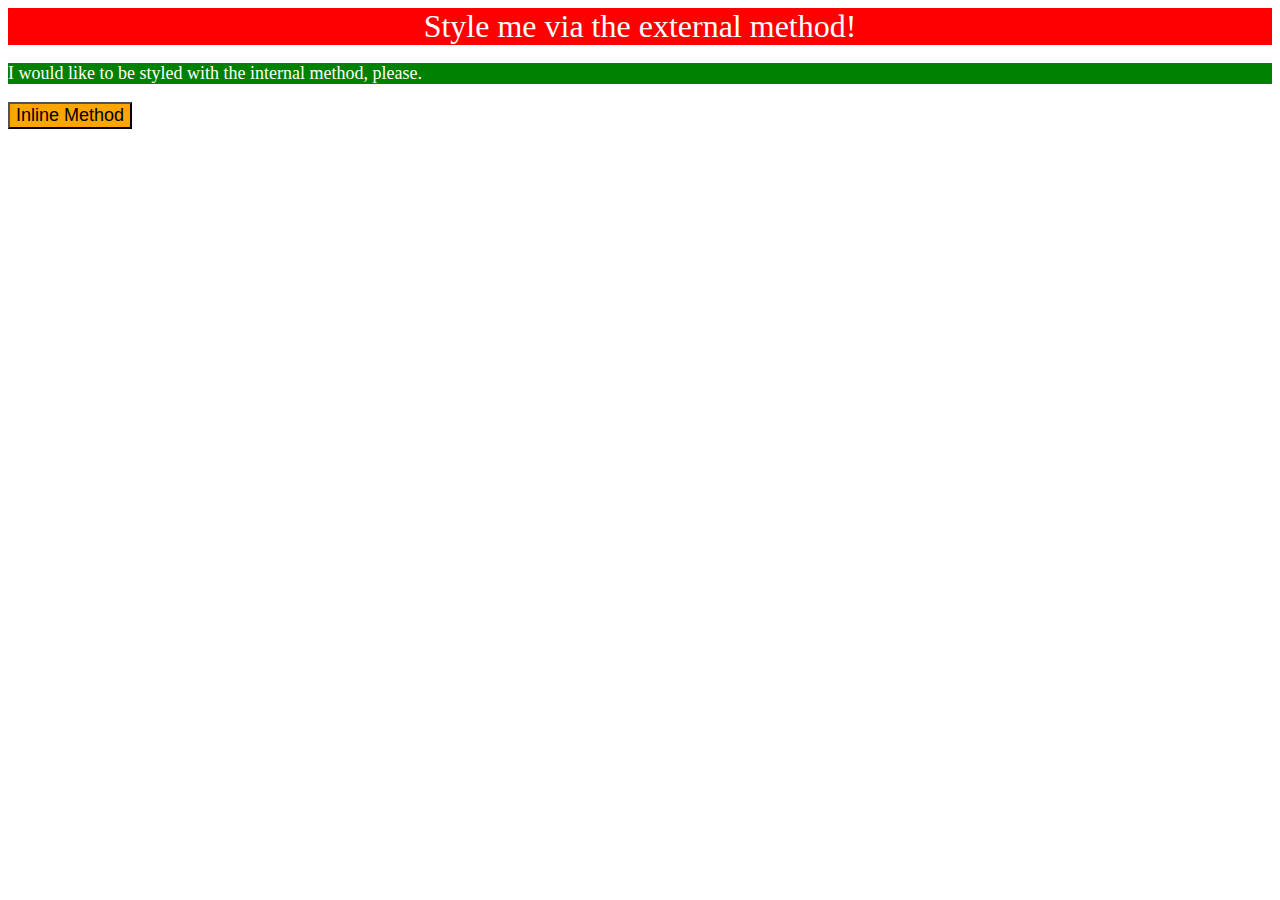
<file: foundations/01-css-methods/index.html>
<!DOCTYPE html>
<html lang="en">
  <head>
    <meta charset="UTF-8" />
    <meta http-equiv="X-UA-Compatible" content="IE=edge" />
    <meta name="viewport" content="width=device-width, initial-scale=1.0" />
    <link rel="stylesheet" href="style.css" />
    <title>Methods for Adding CSS</title>
    <style>
      p {
        background-color: green;
        font-size: 18px;
        color: white;
      }
    </style>
  </head>
  <body>
    <div>Style me via the external method!</div>
    <p>I would like to be styled with the internal method, please.</p>
    <button style="background-color: orange; font-size: 18px">
      Inline Method
    </button>
  </body>
</html>
</file>
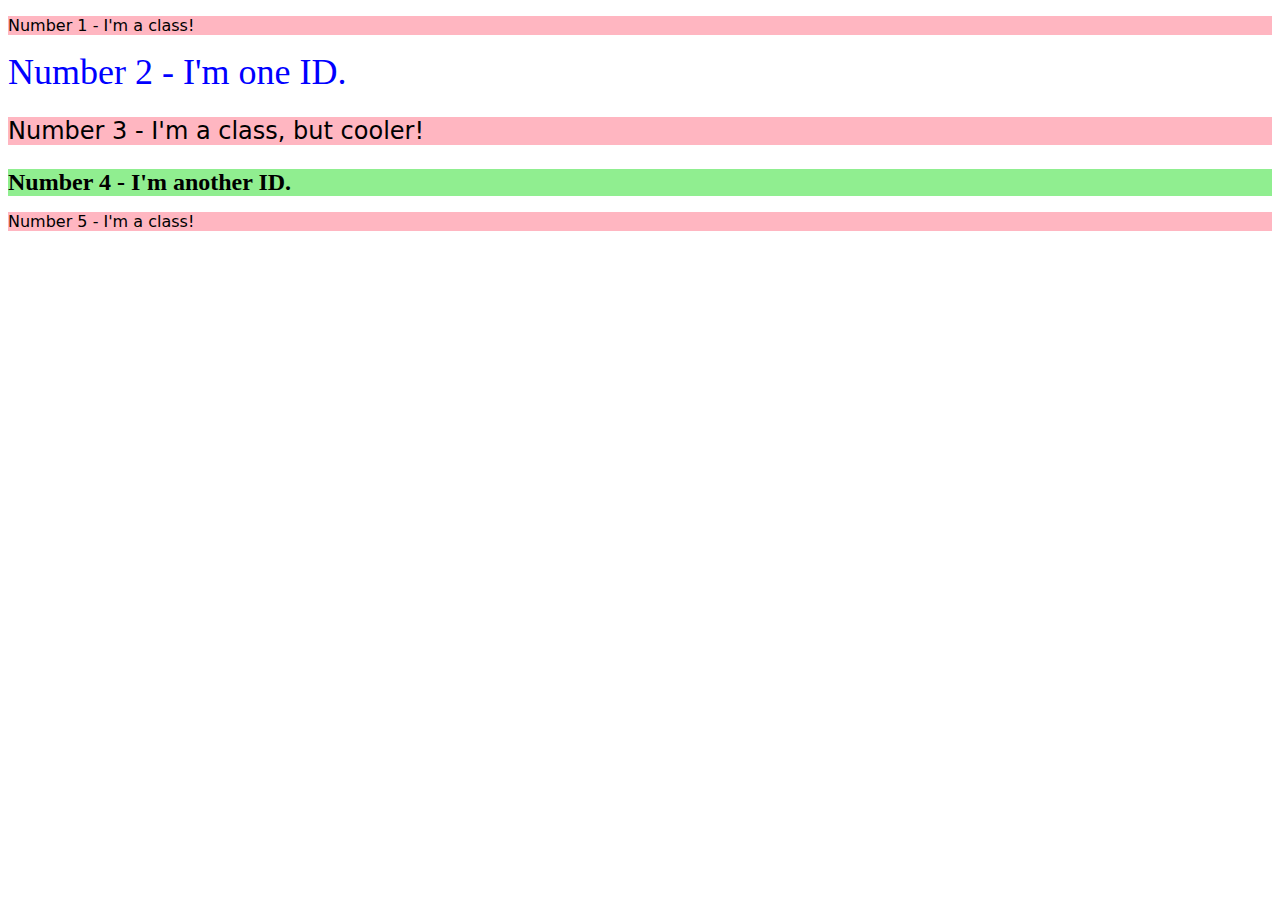
<file: foundations/02-class-id-selectors/index.html>
<!DOCTYPE html>
<html lang="en">
  <head>
    <meta charset="UTF-8" />
    <meta http-equiv="X-UA-Compatible" content="IE=edge" />
    <meta name="viewport" content="width=device-width, initial-scale=1.0" />
    <title>Class and ID Selectors</title>
    <link rel="stylesheet" href="style.css" />
  </head>
  <body>
    <p class="red">Number 1 - I'm a class!</p>
    <div id="special">Number 2 - I'm one ID.</div>
    <p class="red three">Number 3 - I'm a class, but cooler!</p>
    <div id="fourth">Number 4 - I'm another ID.</div>
    <p class="red">Number 5 - I'm a class!</p>
  </body>
</html>
</file>
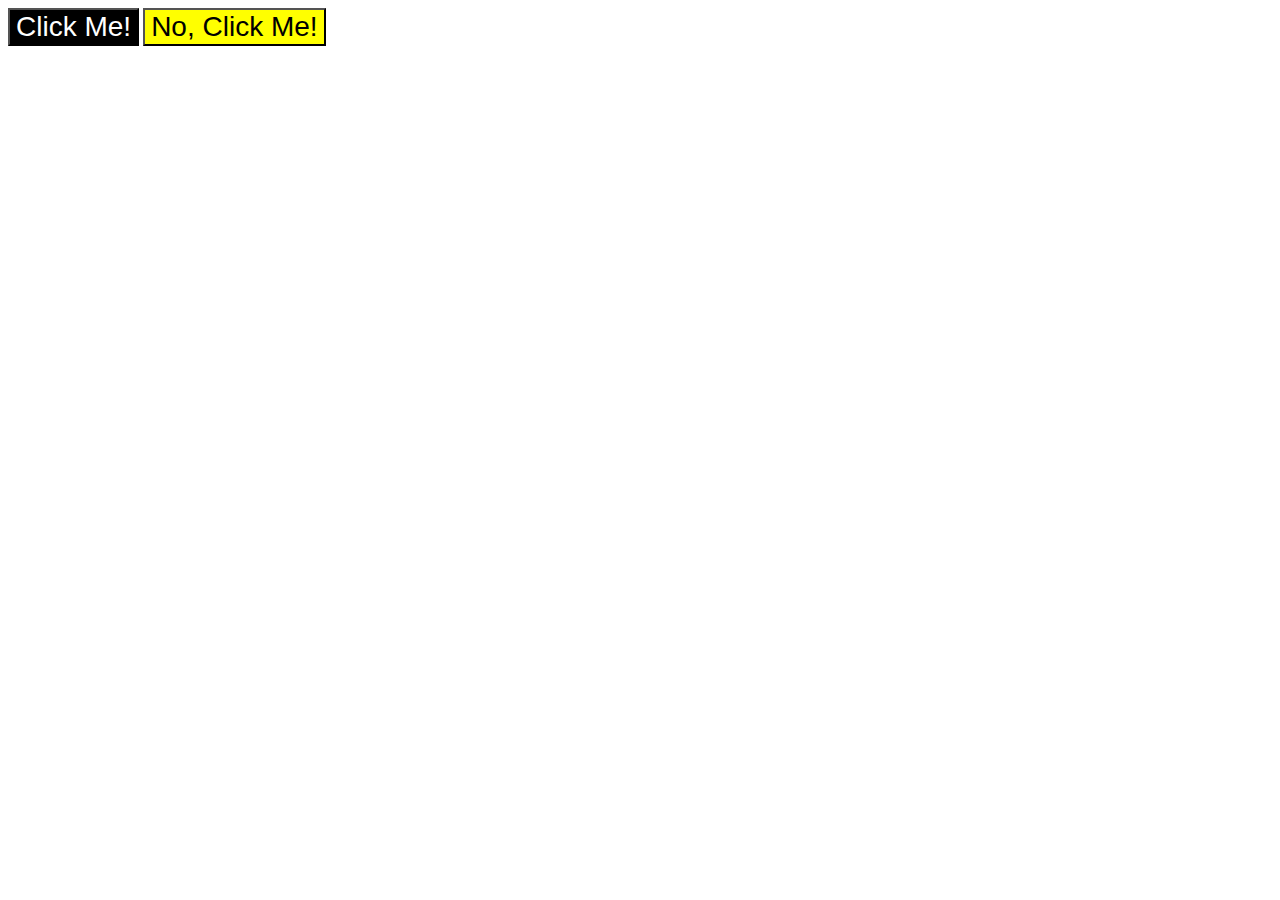
<file: foundations/03-grouping-selectors/index.html>
<!DOCTYPE html>
<html lang="en">
  <head>
    <meta charset="UTF-8" />
    <meta http-equiv="X-UA-Compatible" content="IE=edge" />
    <meta name="viewport" content="width=device-width, initial-scale=1.0" />
    <title>Grouping Selectors</title>
    <link rel="stylesheet" href="style.css" />
  </head>
  <body>
    <button class="same first">Click Me!</button>
    <button class="same second">No, Click Me!</button>
  </body>
</html>
</file>
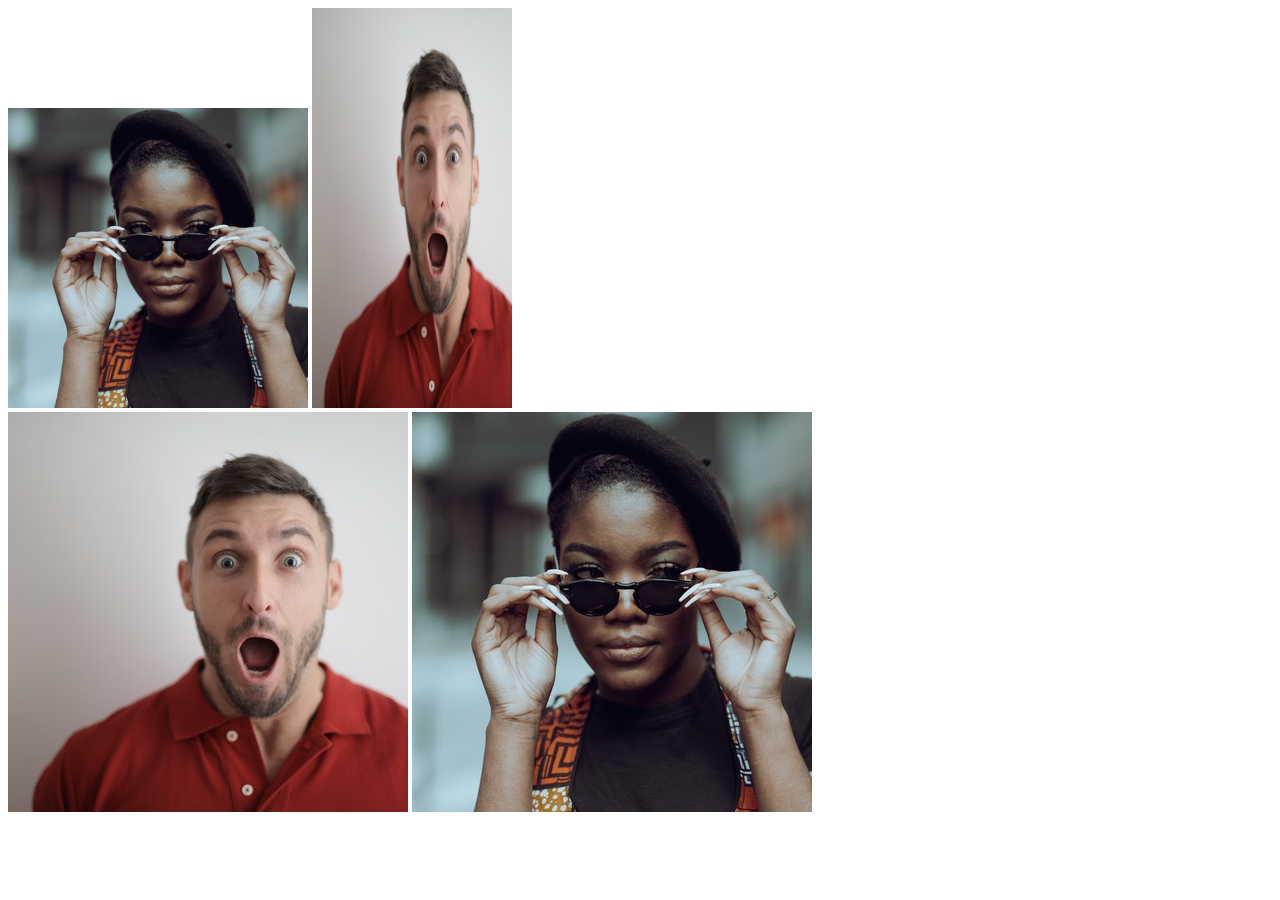
<file: foundations/04-chaining-selectors/index.html>
<!DOCTYPE html>
<html lang="en">
  <head>
    <meta charset="UTF-8" />
    <meta http-equiv="X-UA-Compatible" content="IE=edge" />
    <meta name="viewport" content="width=device-width, initial-scale=1.0" />
    <title>Chaining Selectors</title>
    <link rel="stylesheet" href="style.css" />
  </head>
  <body>
    <!-- Check image source path. Review Foundations lesson - Links and Images -->
    <!-- Use the classes BELOW this line -->
    <div>
      <img
        class="avatar proportioned"
        src="images/pexels-katho-mutodo-8434791.jpg"
        alt="Woman with glasses"
      />
      <img
        class="avatar distorted"
        src="images/pexels-andrea-piacquadio-3777931.jpg"
        alt="Man with surprised expression"
      />
    </div>
    <!-- Use the classes ABOVE this line -->
    <div>
      <img
        class="original proportioned"
        src="./images/pexels-andrea-piacquadio-3777931.jpg"
        alt="Woman with glasses"
      />
      <img
        class="original distorted"
        src="./images/pexels-katho-mutodo-8434791.jpg"
        alt="Man with surprised expression"
      />
    </div>
  </body>
</html>
</file>
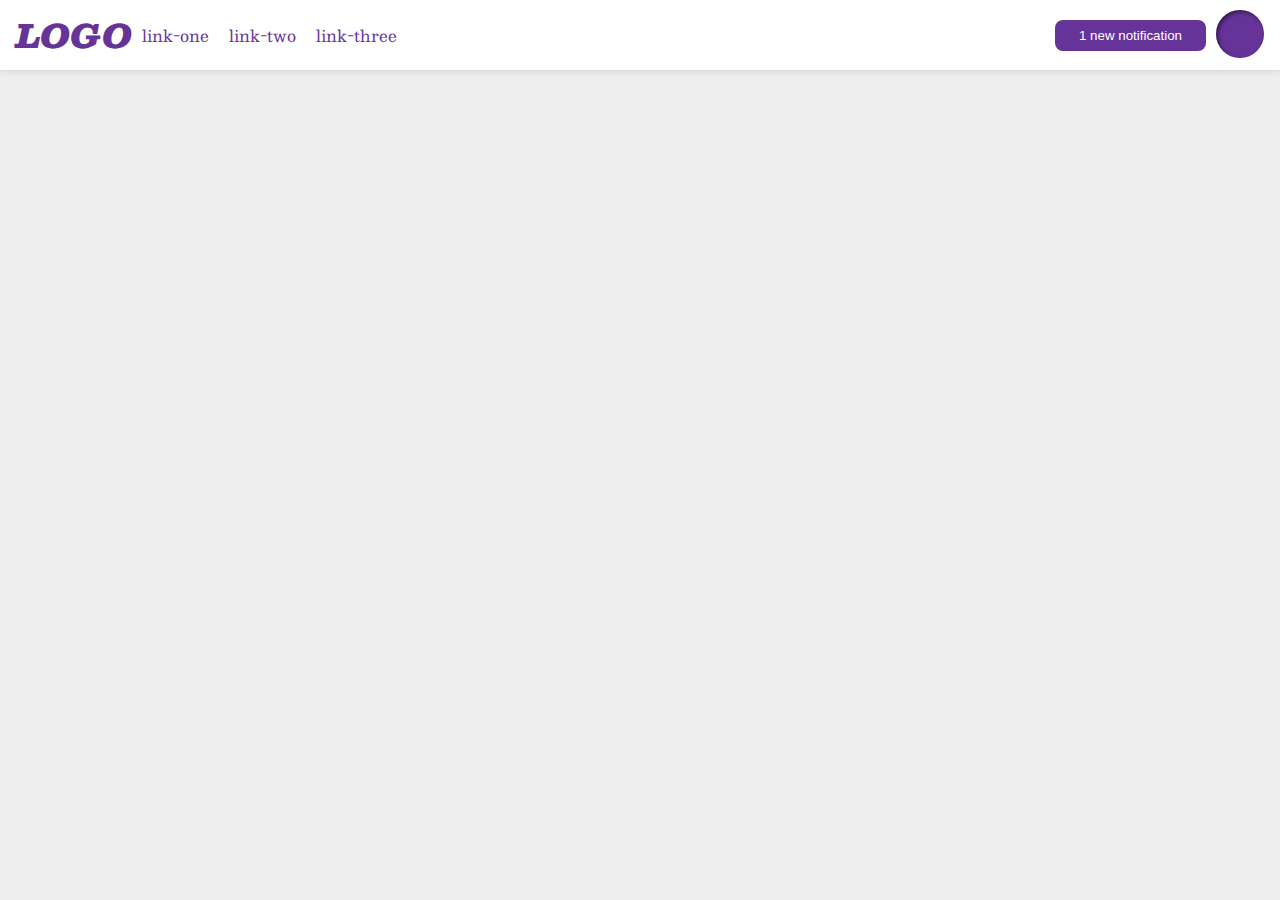
<file: foundations/flex/03-flex-header-2/index.html>
<!DOCTYPE html>
<html lang="en">
  <head>
    <meta charset="UTF-8">
    <meta http-equiv="X-UA-Compatible" content="IE=edge">
    <meta name="viewport" content="width=device-width, initial-scale=1.0">
    <title>Flex Header 2</title>
    <link rel="stylesheet" href="style.css">
  </head>
  <body>
    <div class="header">
      <div class="left-elements">
        <div class="logo">
        LOGO
      </div>
      <ul class="links">
        <li><a href="https://google.com">link-one</a></li>
        <li><a href="https://google.com">link-two</a></li>
        <li><a href="https://google.com">link-three</a></li>
      </ul>
      </div>
      <div class="right-elements">
        <button class="notifications">
        1 new notification
        </button>
        <div class="profile-image"></div>
      </div>
    </div>
  </body>
</html>
</file>
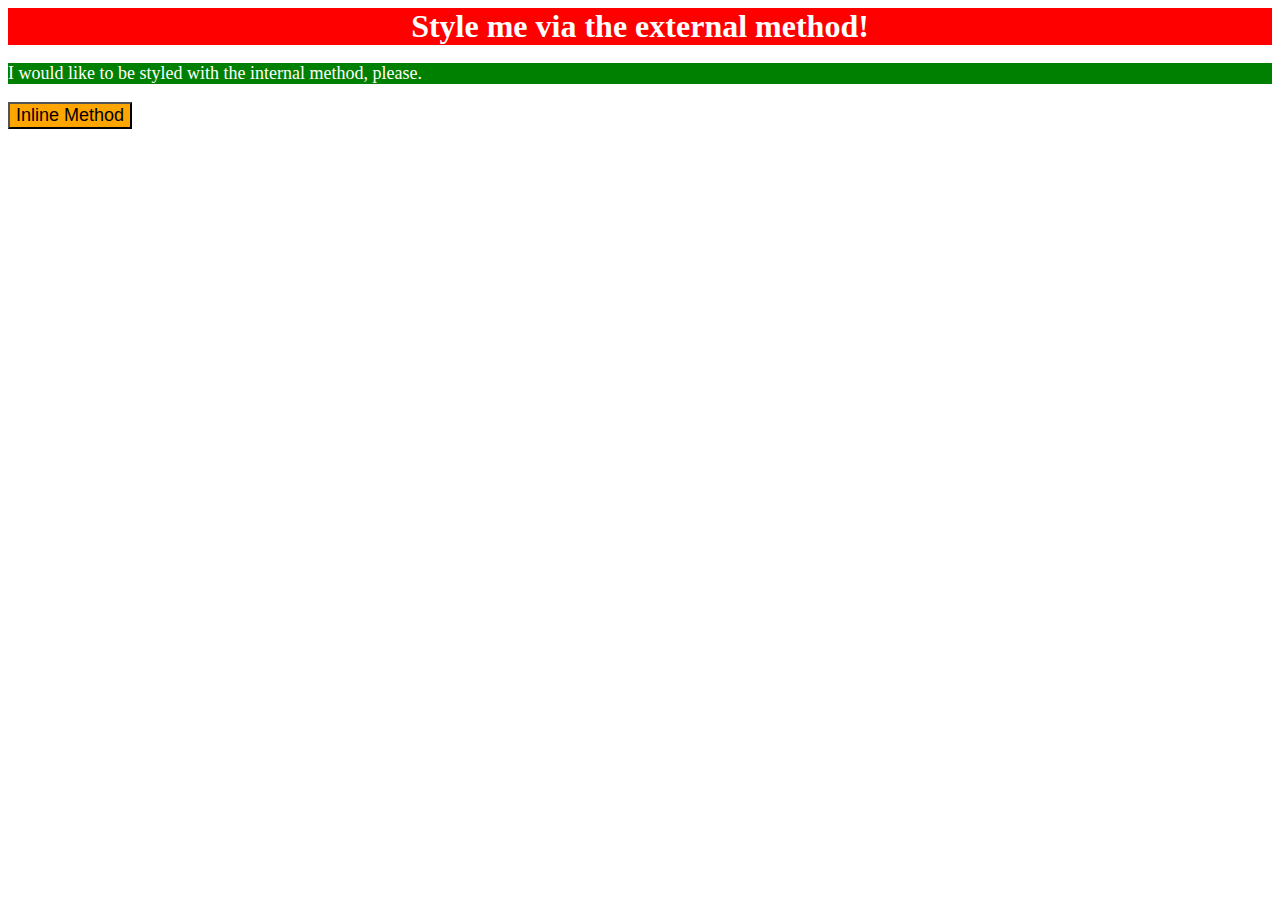
<file: foundations/intro-to-css/01-css-methods/index.html>
<!DOCTYPE html>
<html lang="en">
  <head>
    <meta charset="UTF-8">
    <meta http-equiv="X-UA-Compatible" content="IE=edge">
    <meta name="viewport" content="width=device-width, initial-scale=1.0">
    <link rel="stylesheet" href="styles.css">
    <title>Methods for Adding CSS</title>
    <style>
      p {
        background-color: green;
        color: white;
        font-size: 18px;
      }
    </style>
  </head>
  <body>
    <div>Style me via the external method!</div>
    <p>I would like to be styled with the internal method, please.</p>
    <button style="background-color: orange; font-size: 18px;">Inline Method</button>
  </body>
</html>
</file>
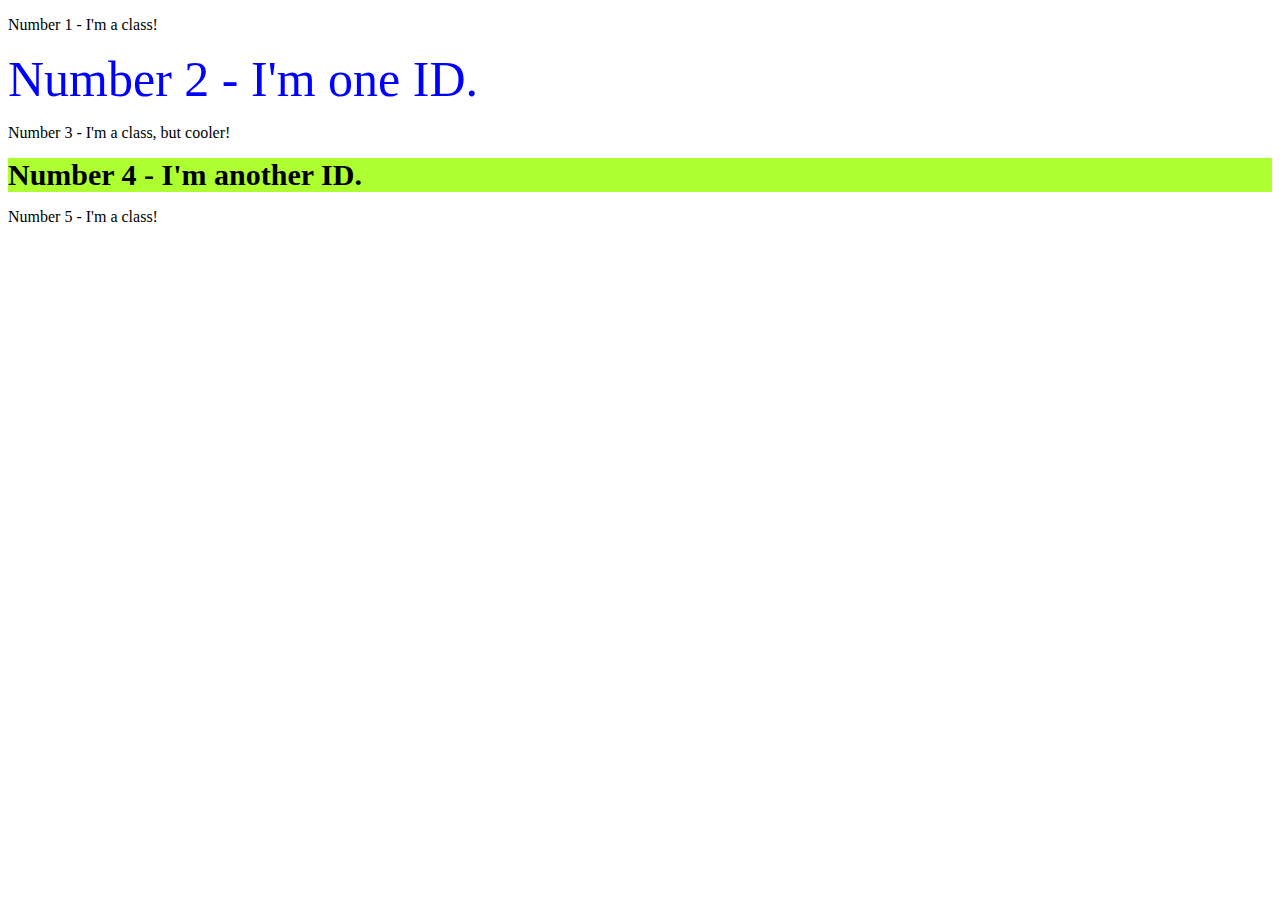
<file: foundations/intro-to-css/02-class-id-selectors/index.html>
<!DOCTYPE html>
<html lang="en">
  <head>
    <meta charset="UTF-8">
    <meta http-equiv="X-UA-Compatible" content="IE=edge">
    <meta name="viewport" content="width=device-width, initial-scale=1.0">
    <title>Class and ID Selectors</title>
    <link rel="stylesheet" href="style.css">
  </head>
  <body>
    <p>Number 1 - I'm a class!</p>
    <div id="div1">Number 2 - I'm one ID.</div>
    <p>Number 3 - I'm a class, but cooler!</p>
    <div id="div2">Number 4 - I'm another ID.</div>
    <p>Number 5 - I'm a class!</p>
  </body>
</html>
</file>
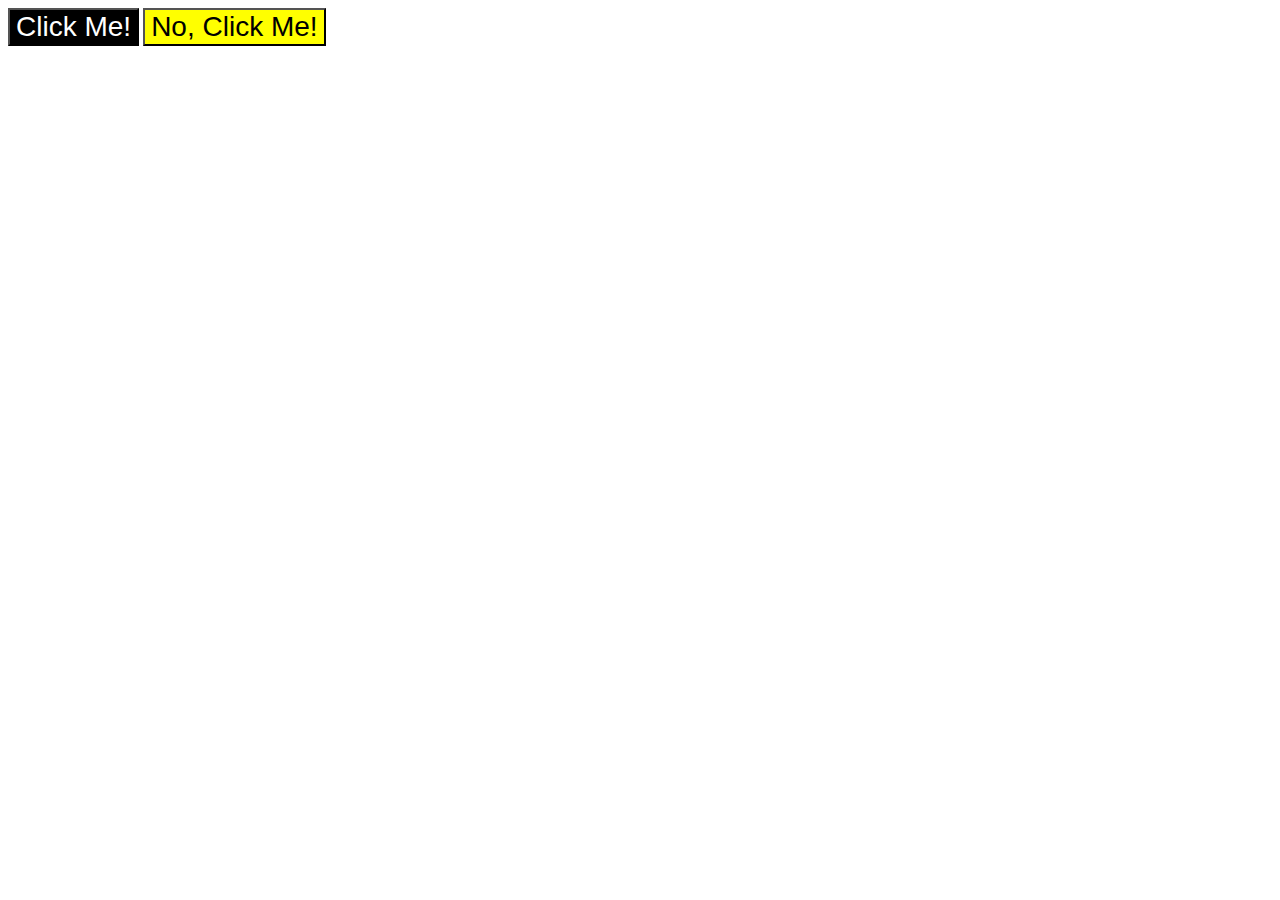
<file: foundations/intro-to-css/03-grouping-selectors/index.html>
<!DOCTYPE html>
<html lang="en">
  <head>
    <meta charset="UTF-8">
    <meta http-equiv="X-UA-Compatible" content="IE=edge">
    <meta name="viewport" content="width=device-width, initial-scale=1.0">
    <title>Grouping Selectors</title>
    <link rel="stylesheet" href="style.css">
  </head>
  <body>
    <button class="low-contrast-button">Click Me!</button>
    <button class="high-contrast-button">No, Click Me!</button>
  </body>
</html>
</file>
<file: foundations/01-css-methods/style.css>
div {
    background-color: red;
    font-size: 32px;
    text-align: center;
    font-style: bold;
    color: white;

}
</file>
<file: foundations/02-class-id-selectors/style.css>
.red{
    background-color: lightpink;
    font-family: 'Verdana', 'Dejavu Sans', 'sans-serif';
}
.red.three{
    font-size: 24px;
}

#special {
    color:blue;
    font-size: 36px;
}

#fourth {
    background-color: lightgreen;
    font-size: 24px;
    font-weight: bold;
}
</file>
<file: foundations/03-grouping-selectors/style.css>
.same {
    font-size: 28px;
    font-family: 'Helvetica', 'Times New Roman', 'sans-serif';

}
.same.first {
    background-color: black;
    color: white;
}

.same.second{
    background-color: yellow;
}
</file>
<file: foundations/04-chaining-selectors/style.css>
.avatar.proportioned {
    width: 300px;
}

.avatar.distorted{
    width: 200px;
    height: 400px;
}
</file>
<file: foundations/flex/03-flex-header-2/style.css>
/* this is some magical font-importing.  
you'll learn about it later. */
@import url('https://fonts.googleapis.com/css2?family=Besley:ital,wght@0,400;1,900&display=swap');

body {
  margin: 0;
  background: #eee;
  font-family: Besley, serif;
}

.header {
  background: white;
  border-bottom: 1px solid #ddd;
  box-shadow: 0 0 8px rgba(0, 0, 0, .1);
  /* */
  padding: 8px;
  display: flex;
  align-items: center;
  justify-content: space-between;
}

.profile-image {
  background: rebeccapurple;
  box-shadow: inset 2px 2px 4px rgba(0, 0, 0, .5);
  border-radius: 50%;
  width: 48px;
  height: 48px;
}

.logo {
  color: rebeccapurple;
  font-size: 32px;
  font-weight: 900;
  font-style: italic;
}

button {
  border: none;
  border-radius: 8px;
  background: rebeccapurple;
  color: white;
  padding: 8px 24px;
  margin: 10px;
}

a {
  /* this removes the line under our links */
  text-decoration: none;
  color: rebeccapurple;
  margin: 10px;
}

ul {
  list-style-type: none;
  display: flex;
  margin: 0;
  padding: 0;
  align-items: center;
}

.left-elements {
  display: flex;
  margin-left: 8px;
}

.right-elements {
  display: flex;
  margin-right: 8px;
}
</file>
<file: foundations/intro-to-css/01-css-methods/styles.css>
div {
    background-color: red;
    color: white;
    font-size: 32px;
    text-align: center;
    font-weight: bold;
}
</file>
<file: foundations/intro-to-css/02-class-id-selectors/style.css>
.oddElement {
    background-color: #ffb6c1;
    font-size: 35px;
    font-family: Verdana, DejaVu Sans, sans-serif;
}

.oddElement.biggerFont {
    font-size: 50px;
}

#div1 {
    font-size: 50px;
    color: #0000ff;
}

#div2 {
    background-color: #adff2f;
    font-size: 30px;
    font-weight: bold;
}
</file>
<file: foundations/intro-to-css/03-grouping-selectors/style.css>
.low-contrast-button {
    background-color: black;
    color: white;
}

.high-contrast-button {
    background-color: yellow;
}

.low-contrast-button,
.high-contrast-button {
    font-size: 28px;
    font-family: Helvetica, 'Times New Roman', sans-serif;
}
</file>
